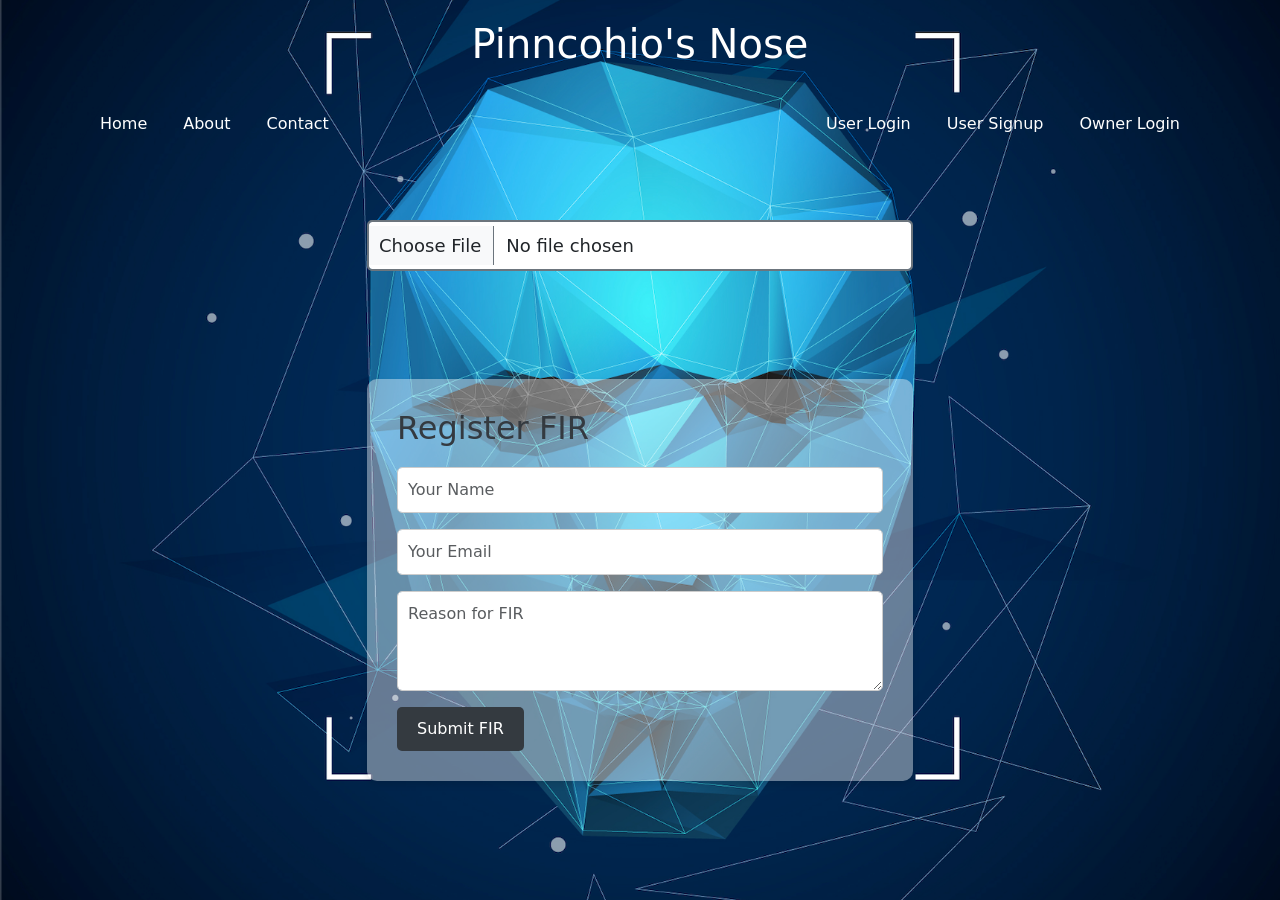
<file: Frontend/index.html>
<!DOCTYPE html>
<html lang="en">
  <head>
    <meta charset="UTF-8" />
    <meta name="viewport" content="width=device-width, initial-scale=1.0" />
    <title>Fake Image Detection</title>
    <link rel="stylesheet" href="index.css" />
    <link
      href="https://cdn.jsdelivr.net/npm/bootstrap@5.3.0-alpha1/dist/css/bootstrap.min.css"
      rel="stylesheet"
    />
  </head>
  <body>
    <header>
      <h1>Pinncohio's Nose</h1>
    </header>
    <nav class="navbar navbar-expand-lg navbar-dark bg-transparent">
      <div class="container">
        <div class="collapse navbar-collapse">
          <ul class="navbar-nav me-auto mb-2 mb-lg-0">
            <li class="nav-item">
              <a class="nav-link" href="index.html" style="color: white"
                >Home</a
              >
            </li>
            <li class="nav-item">
              <a class="nav-link" href="about.html" style="color: white"
                >About</a
              >
            </li>
            <li class="nav-item">
              <a class="nav-link" href="#" style="color: white">Contact</a>
            </li>
          </ul>
          <ul class="navbar-nav">
            <li class="nav-item">
              <a class="nav-link" href="login.html" style="color: white"
                >User Login</a
              >
            </li>
            <li class="nav-item">
              <a class="nav-link" href="user signup.html" style="color: white"
                >User Signup</a
              >
            </li>
            <li class="nav-item">
              <a class="nav-link" href="owner login.html" style="color: white"
                >Owner Login</a
              >
            </li>
          </ul>
        </div>
      </div>
    </nav>

    <div class="content-container">
      <div class="container mt-5">
        <div class="row justify-content-center">
          <div class="col-md-6">
            <input
              type="file"
              id="fileInput"
              class="form-control mb-3"
              accept="image/*"
            />
            <div id="output" class="text-center"></div>
          </div>
        </div>
      </div>

      <div class="container mt-5">
        <div class="row justify-content-center">
          <div class="col-md-6">
            <div id="firSection">
              <h2>Register FIR</h2>
              <form
                id="firForm"
                action="https://cybercrime.gov.in/Webform/FAQ.aspx">
                <div class="mb-3">
                  <input
                    type="text"
                    class="form-control"
                    id="name"
                    placeholder="Your Name"
                    required
                  />
                </div>
                <div class="mb-3">
                  <input
                    type="email"
                    class="form-control"
                    id="email"
                    placeholder="Your Email"
                    required
                  />
                </div>
                <div class="mb-3">
                  <textarea
                    class="form-control"
                    id="reason"
                    placeholder="Reason for FIR"
                    rows="3"
                    required
                  ></textarea>
                </div>
                <button type="submit" class="btn btn-primary">
                  Submit FIR
                </button>
              </form>
            </div>
          </div>
        </div>
      </div>
    </div>

    <script src="https://cdn.jsdelivr.net/npm/bootstrap@5.3.0-alpha1/dist/js/bootstrap.bundle.min.js"></script>
    <script>
      const fileInput = document.getElementById("fileInput");
      const outputDiv = document.getElementById("output");
      const firSection = document.getElementById("firSection");
      const firForm = document.getElementById("firForm");

      fileInput.addEventListener("change", (event) => {
        const file = event.target.files[0];
        const reader = new FileReader();

        reader.onload = (e) => {
          const img = new Image();
          img.src = e.target.result;
          img.onload = () => {
            const isFake = detectFakeImage(img);
            outputDiv.textContent = isFake
              ? "This image might be fake."
              : "This image seems real.";
          };
        };

        reader.readAsDataURL(file);
      });

      firForm.addEventListener("submit", (event) => {
        event.preventDefault();
        const name = document.getElementById("name").value;
        const email = document.getElementById("email").value;
        const reason = document.getElementById("reason").value;

        
        console.log("FIR Submitted:");
        console.log("Name:", name);
        console.log("Email:", email);
        console.log("Reason:", reason);

        
        alert("FIR submitted successfully.");
      });

      function detectFakeImage(image) {
        
        const minWidth = 50;
        const minHeight = 50;

        return image.width < minWidth || image.height < minHeight;
      }
    </script>
  </body>
</html>
</file>
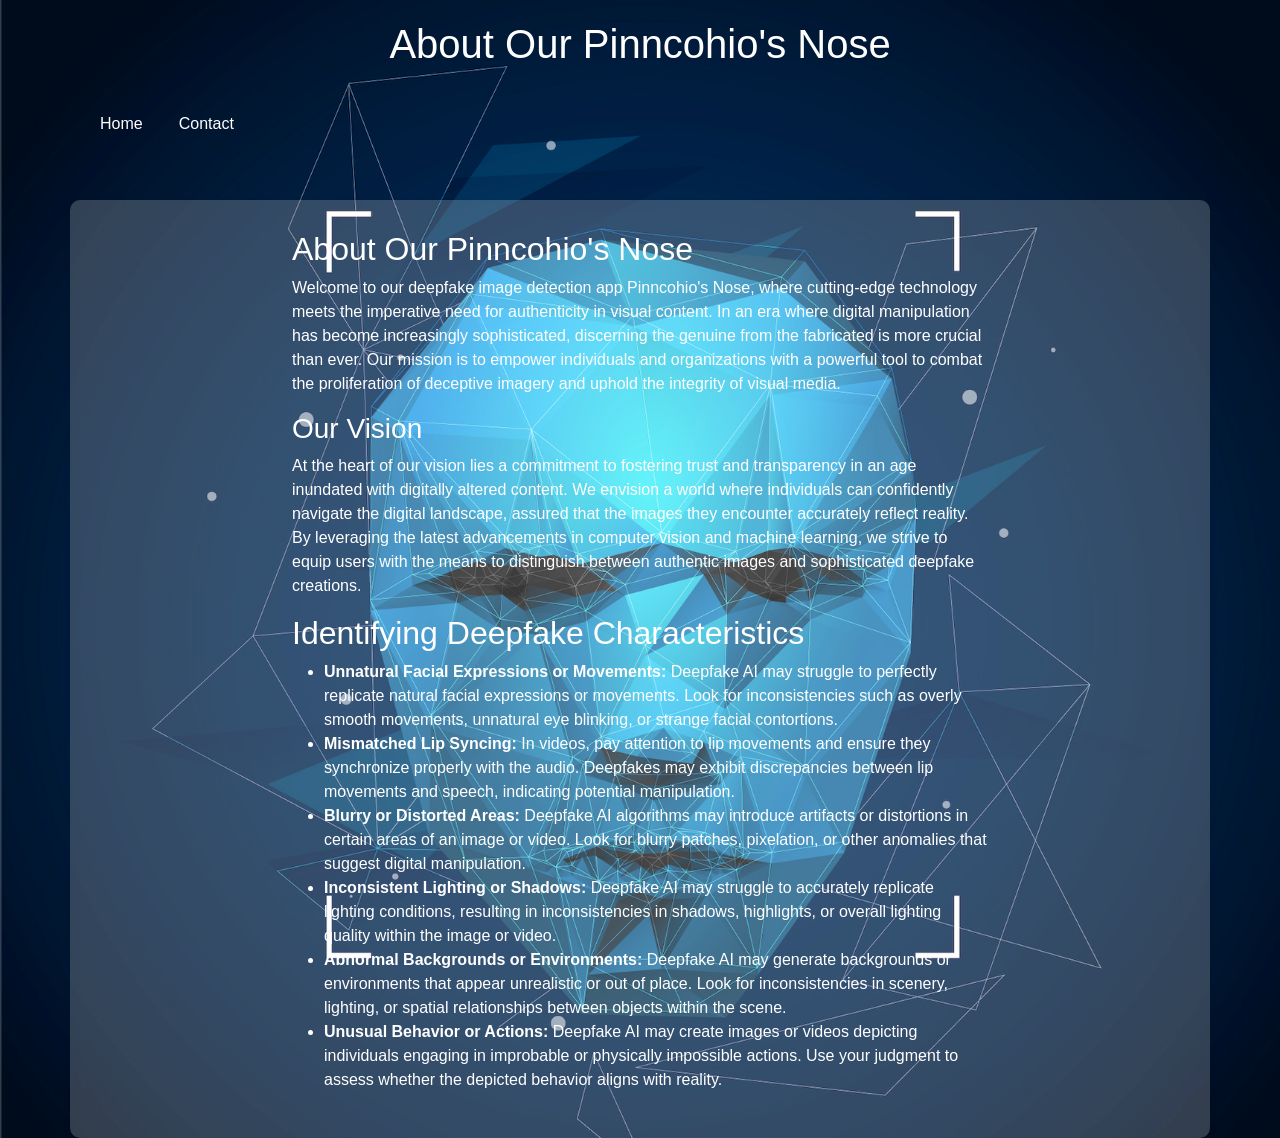
<file: Frontend/about.html>
<!DOCTYPE html>
<html lang="en">
<head>
  <meta charset="UTF-8">
  <meta name="viewport" content="width=device-width, initial-scale=1.0">
  <title>About Our Deepfake Image Detection App</title>
  <link href="https://cdn.jsdelivr.net/npm/bootstrap@5.3.0-alpha1/dist/css/bootstrap.min.css" rel="stylesheet">
  <style>
    body {
      font-family: 'Segoe UI', Tahoma, Geneva, Verdana, sans-serif;
      margin: 0;
      padding: 0;
      background-image: url("1.png"); 
      background-size: cover;
      background-position: center;
    }

    header {
      background-color: transparent; 
      color: #fff;
      padding: 20px 0;
      text-align: center;
      position: relative;
      z-index: 1;
    }

    nav {
      background-color: rgba(0,0,0,0.5); 
      color: #fff;
      padding: 10px 20px;
    }

    nav a {
      color: #fff;
      text-decoration: none;
      margin: 0 10px;
      transition: color 0.3s ease; 
      padding: 10px 20px; 
      border-radius: 5px; 
      border: 2px solid transparent; 
    }

    nav a:hover {
      color: #ffc107; 
      border-color: #ffc107; 
    }

    .content-container {
      position: relative;
      z-index: 0;
    }

    #container {
      display: flex;
      justify-content: center;
      align-items: center;
      min-height: 80vh;
      flex-direction: column;
    }

    #fileInput {
      margin-top: 20px;
      padding: 10px;
      font-size: 18px;
      border: 2px solid #6c757d;
      border-radius: 5px;
      background-color: #fff;
      cursor: pointer;
    }
    .row {

    background-color: rgba(255, 255, 255, 0.2);
    padding: 30px;
    /* width: 1000px; */
    border-radius: 10px;
    box-shadow: 0 4px 6px rgba(0, 0, 0, 0.1);
    margin-top: 40px;
    --bs-gutter-x: 1.5rem;
    --bs-gutter-y: 0;
    display: flex;
    flex-wrap: wrap;
    margin-top: calc(-1* var(--bs-gutter-y));
    margin-right: calc(-.5* var(--bs-gutter-x));
    margin-left: calc(-.5* var(--bs-gutter-x));
}
    #output {
      margin-top: 20px;
      font-size: 20px;
      color: #6c757d;
    }

    #firSection {
      background-color: rgba(255, 255, 255, 0.4); 
      padding: 30px;
      border-radius: 10px;
      box-shadow: 0 4px 6px rgba(0, 0, 0, 0.1);
      margin-top: 40px;
    }

    #firSection h2 {
      margin-bottom: 20px;
      color: #343a40;
    }

    #firForm input[type="text"],
    #firForm input[type="email"],
    #firForm textarea {
      width: 100%;
      margin-bottom: 15px;
      padding: 10px;
      font-size: 16px;
      border: 1px solid #ccc;
      border-radius: 5px;
    }

    #firForm textarea {
      height: 100px;
    }

    #firForm button {
      padding: 10px 20px;
      font-size: 16px;
      background-color: #343a40;
      color: #fff;
      border: none;
      border-radius: 5px;
      cursor: pointer;
    }

    #firForm button:hover {
      background-color: #212529;
    }
  </style>
</head>
<body>
  <header>
    <h1>About Our Pinncohio's Nose</h1>
  </header>

  <nav class="navbar navbar-expand-lg navbar-dark bg-transparent">
    <div class="container">
      <div class="collapse navbar-collapse">
        <ul class="navbar-nav me-auto mb-2 mb-lg-0">
          <li class="nav-item">
            <a class="nav-link" href="index.html" style="color: white;"">Home</a>
          </li>
          <li class="nav-item">
            <a class="nav-link" href="#" style="color: white;"">Contact</a>
          </li>
        </ul>
        <ul class="navbar-nav">
          <!-- <li class="nav-item">
            <a class="nav-link" href="login.html">User Login</a>
          </li>
          <li class="nav-item">
            <a class="nav-link" href="user_signup.html">User Signup</a>
          </li>
          <li class="nav-item">
            <a class="nav-link" href="owner_login.html">Owner Login</a>
          </li> -->
        </ul>
      </div>
    </div>
  </nav>

  <div class="content-container">

    <section class="container mt-5">
        <div class="row justify-content-center">
          <div class="col-md-8">
            <h2 style="color: white;">About Our Pinncohio's Nose</h2>
            <p style="color: white;">Welcome to our deepfake image detection app Pinncohio's Nose, where cutting-edge technology meets the imperative need for authenticity in visual content. In an era where digital manipulation has become increasingly sophisticated, discerning the genuine from the fabricated is more crucial than ever. Our mission is to empower individuals and organizations with a powerful tool to combat the proliferation of deceptive imagery and uphold the integrity of visual media.</p>
            <h3 style="color: white;">Our Vision</h3>
            <p style="color: white;">At the heart of our vision lies a commitment to fostering trust and transparency in an age inundated with digitally altered content. We envision a world where individuals can confidently navigate the digital landscape, assured that the images they encounter accurately reflect reality. By leveraging the latest advancements in computer vision and machine learning, we strive to equip users with the means to distinguish between authentic images and sophisticated deepfake creations.</p>
            <h2 style="color: white;">Identifying Deepfake Characteristics</h2>
            <ul>
                <li style="color: white;"><b>Unnatural Facial Expressions or Movements:</b> Deepfake AI may struggle to perfectly replicate natural facial expressions or movements. Look for inconsistencies such as overly smooth movements, unnatural eye blinking, or strange facial contortions.</li>
                <li style="color: white;"><b>Mismatched Lip Syncing:</b> In videos, pay attention to lip movements and ensure they synchronize properly with the audio. Deepfakes may exhibit discrepancies between lip movements and speech, indicating potential manipulation.</li>
                <li style="color: white;"><b>Blurry or Distorted Areas:</b> Deepfake AI algorithms may introduce artifacts or distortions in certain areas of an image or video. Look for blurry patches, pixelation, or other anomalies that suggest digital manipulation.</li>
                <li style="color: white;"><b>Inconsistent Lighting or Shadows:</b> Deepfake AI may struggle to accurately replicate lighting conditions, resulting in inconsistencies in shadows, highlights, or overall lighting quality within the image or video.</li>
                <li style="color: white;"><b>Abnormal Backgrounds or Environments:</b> Deepfake AI may generate backgrounds or environments that appear unrealistic or out of place. Look for inconsistencies in scenery, lighting, or spatial relationships between objects within the scene.</li>
                <li style="color: white;"><b>Unusual Behavior or Actions:</b> Deepfake AI may create images or videos depicting individuals engaging in improbable or physically impossible actions. Use your judgment to assess whether the depicted behavior aligns with reality.</li>
              </ul>
          </div>
        </div>
      </section>
    </div>

  <script src="https://cdn.jsdelivr.net/npm/bootstrap@5.3.0-alpha1/dist/js/bootstrap.bundle.min.js"></script>
  <script>
    const fileInput = document.getElementById('fileInput');
    const outputDiv = document.getElementById('output');
    const firSection = document.getElementById('firSection');
    const firForm = document.getElementById('firForm');

    fileInput.addEventListener('change', (event) => {
      const file = event.target.files[0];
      const reader = new FileReader();

      reader.onload = (e) => {
        const img = new Image();
        img.src = e.target.result;
        img.onload = () => {
          const isFake = detectFakeImage(img);
          outputDiv.textContent = isFake ? 'This image might be fake.' : 'This image seems real.';
        };
      };

      reader.readAsDataURL(file);
    });

    firForm.addEventListener('submit', (event) => {
      event.preventDefault();
      const name = document.getElementById('name').value;
      const email = document.getElementById('email').value;
      const reason = document.getElementById('reason').value;

      
      console.log('FIR Submitted:');
      console.log('Name:', name);
      console.log('Email:', email);
      console.log('Reason:', reason);

     
      alert('FIR submitted successfully.');
    });

    function detectFakeImage(image) {
      
      const minWidth = 50;
      const minHeight = 50;

      return image.width < minWidth || image.height < minHeight;
    }
  </script>
</body>
</html>
</file>
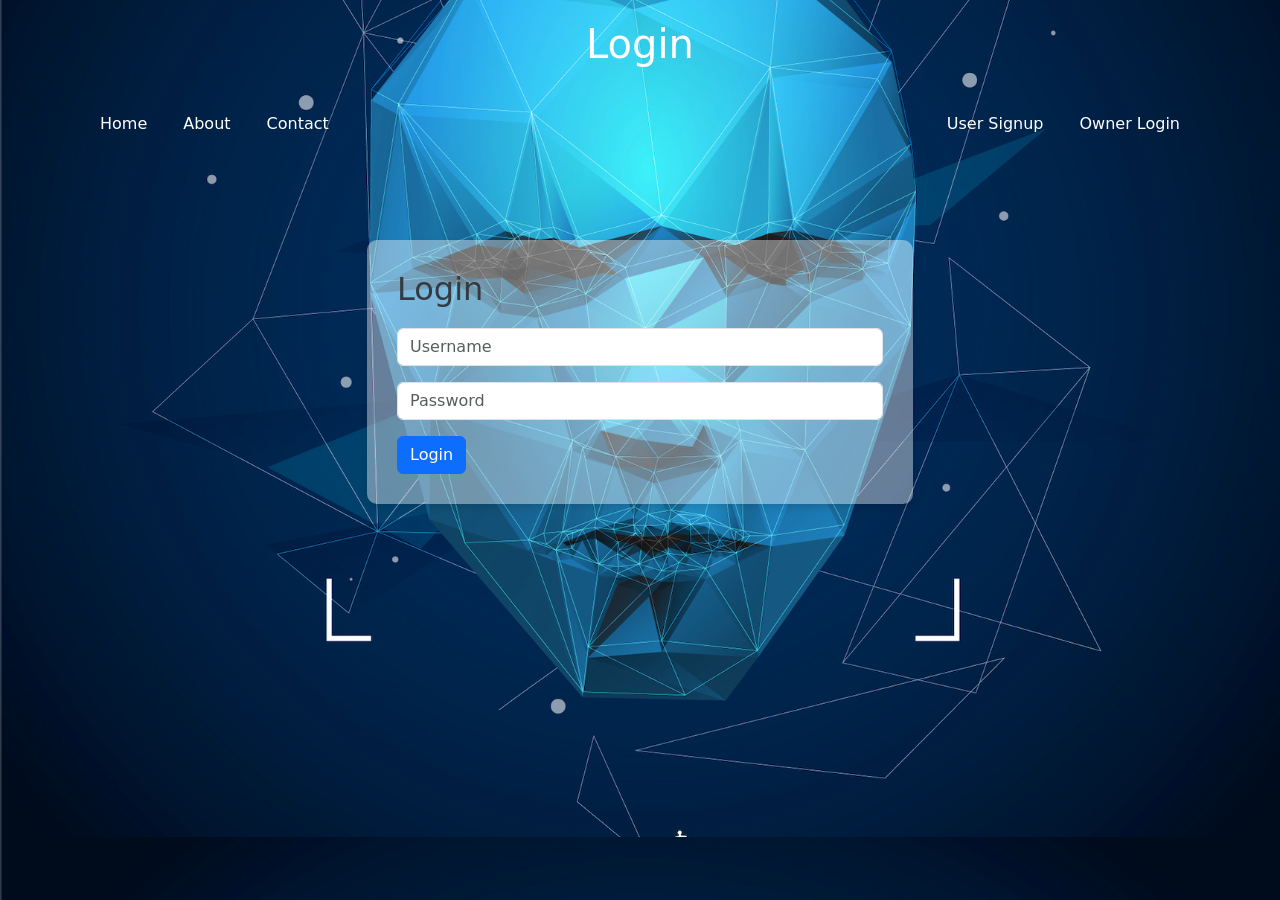
<file: Frontend/login.html>
<!DOCTYPE html>
<html lang="en">
<head>
    <meta charset="UTF-8">
    <meta name="viewport" content="width=device-width, initial-scale=1.0">
    <title>Login</title>
    <link rel="stylesheet" href="login.css">
    <link href="https://cdn.jsdelivr.net/npm/bootstrap@5.3.0-alpha1/dist/css/bootstrap.min.css" rel="stylesheet">
</head>
<body>
    <header>
        <h1>Login</h1>
    </header>

    <nav class="navbar navbar-expand-lg navbar-dark bg-transparent">
       
        <div class="container">
            <div class="collapse navbar-collapse">
                <ul class="navbar-nav me-auto mb-2 mb-lg-0">
                    <li class="nav-item">
                        <a class="nav-link" href="index.html" style="color: white;">Home</a>
                    </li>
                    <li class="nav-item">
                        <a class="nav-link" href="#" style="color: white;">About</a>
                    </li>
                    <li class="nav-item">
                        <a class="nav-link" href="#" style="color: white;">Contact</a>
                    </li>
                </ul>
                <ul class="navbar-nav">
                    <li class="nav-item">
                        <a class="nav-link" href="user signup.html" style="color: white;">User Signup</a>
                    </li>
                    <li class="nav-item">
                        <a class="nav-link" href="owner login.html" style="color: white;">Owner Login</a>
                    </li>

                </ul>
            </div>
        </div>
    </nav>

    <div class="content-container">
        <div class="container mt-5">
            <div class="row justify-content-center">
                <div class="col-md-6">
                    <div id="firSection">
                        <h2>Login</h2>
                        <form id="loginForm">
                            <div class="mb-3">
                                <input type="text" class="form-control" id="username" placeholder="Username" required>
                            </div>
                            <div class="mb-3">
                                <input type="password" class="form-control" id="password" placeholder="Password" required>
                            </div>
                            <button type="submit" class="btn btn-primary">Login</button>
                        </form>
                    </div>
                </div>
            </div>
        </div>
    </div>

    <script src="https://cdn.jsdelivr.net/npm/bootstrap@5.3.0-alpha1/dist/js/bootstrap.bundle.min.js"></script>
    <script>
        document.getElementById('loginForm').addEventListener('submit', function(event) {
            event.preventDefault();
            const username = document.getElementById('username').value;
            const password = document.getElementById('password').value;

            
            console.log('Username:', username);
            console.log('Password:', password);
        });
    </script>
</body>
</html>
</file>
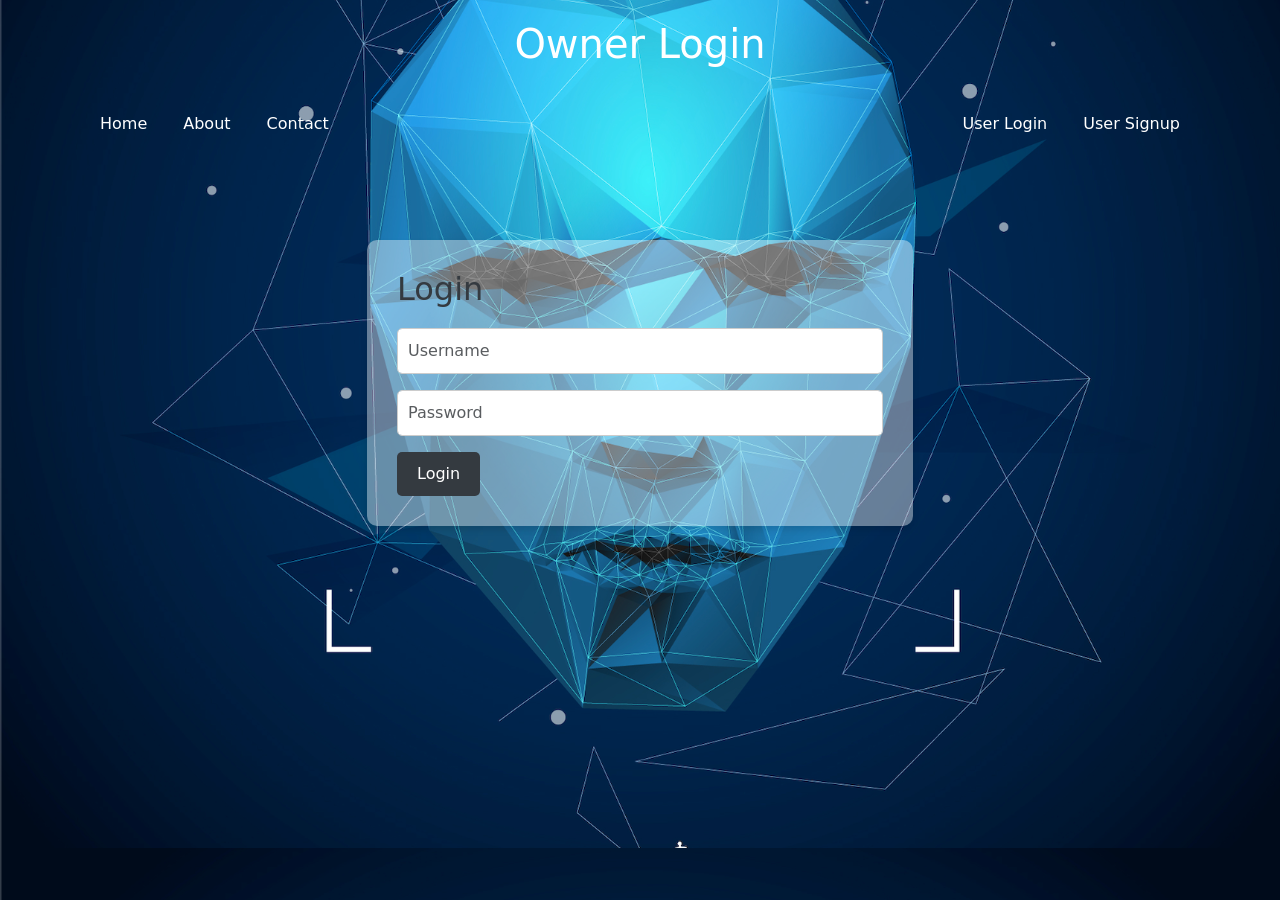
<file: Frontend/owner login.html>
<!DOCTYPE html>
<html lang="en">
<head>
    <meta charset="UTF-8">
    <meta name="viewport" content="width=device-width, initial-scale=1.0">
    <title>Owner Login</title>
    <link rel="stylesheet" href="ownwe login.css">
    <link href="https://cdn.jsdelivr.net/npm/bootstrap@5.3.0-alpha1/dist/css/bootstrap.min.css" rel="stylesheet">
</head>
<body>
    <header>
        <h1>Owner Login</h1>
    </header>

    <nav class="navbar navbar-expand-lg navbar-dark bg-transparent">
       
        <div class="container">
            <div class="collapse navbar-collapse">
                <ul class="navbar-nav me-auto mb-2 mb-lg-0">
                    <li class="nav-item">
                        <a class="nav-link" href="index.html" style="color: white;">Home</a>
                    </li>
                    <li class="nav-item">
                        <a class="nav-link" href="#" style="color: white;">About</a>
                    </li>
                    <li class="nav-item">
                        <a class="nav-link" href="#" style="color: white;">Contact</a>
                    </li>
                </ul>
                <ul class="navbar-nav">
                    <li class="nav-item">
                        <a class="nav-link" href="login.html" style="color: white;">User Login</a>
                    </li>
                    <li class="nav-item">
                        <a class="nav-link" href="user signup.html" style="color: white;">User Signup</a>
                    </li>
                </ul>
            </div>
        </div>
    </nav>

    <div class="content-container">
        <div class="container mt-5">
            <div class="row justify-content-center">
                <div class="col-md-6">
                    <div id="loginSection">
                        <h2>Login</h2>
                        <form id="loginForm">
                            <div class="mb-3">
                                <input type="text" class="form-control" id="username" placeholder="Username" required>
                            </div>
                            <div class="mb-3">
                                <input type="password" class="form-control" id="password" placeholder="Password" required>
                            </div>
                            <button type="submit" class="btn btn-primary">Login</button>
                        </form>
                    </div>
                </div>
            </div>
        </div>
    </div>

    <script src="https://cdn.jsdelivr.net/npm/bootstrap@5.3.0-alpha1/dist/js/bootstrap.bundle.min.js"></script>
    <script>
        document.getElementById('loginForm').addEventListener('submit', function(event) {
            event.preventDefault();
            const username = document.getElementById('username').value;
            const password = document.getElementById('password').value;

            
            console.log('Username:', username);
            console.log('Password:', password);
        });
    </script>
</body>
</html>
</file>
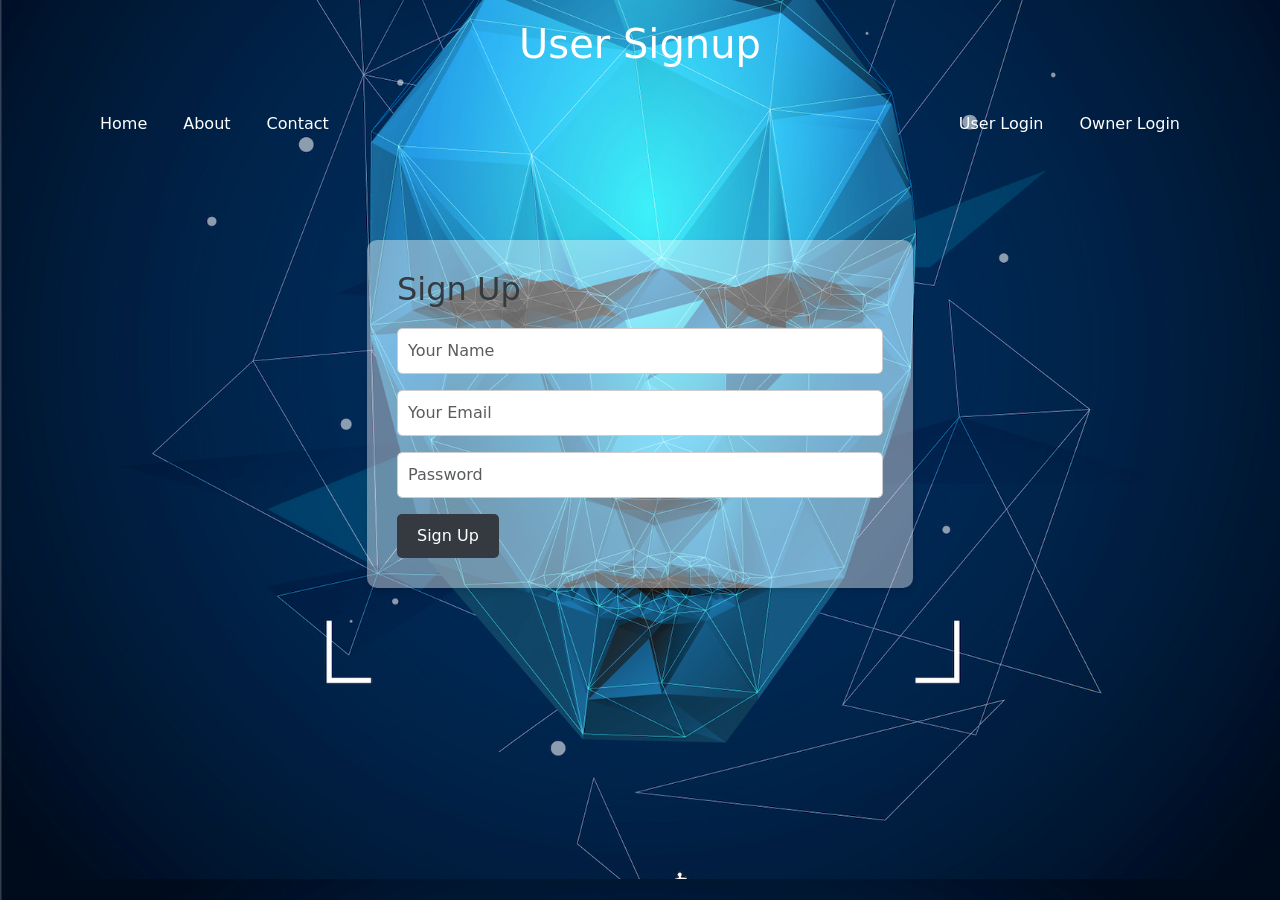
<file: Frontend/user signup.html>
<!DOCTYPE html>
<html lang="en">
<head>
    <meta charset="UTF-8">
    <meta name="viewport" content="width=device-width, initial-scale=1.0">
    <title>User Signup</title>
    <link rel="stylesheet" href="user signup.css">
    <link href="https://cdn.jsdelivr.net/npm/bootstrap@5.3.0-alpha1/dist/css/bootstrap.min.css" rel="stylesheet">
</head>
<body>
    <header>
        <h1>User Signup</h1>
    </header>

    <nav class="navbar navbar-expand-lg navbar-dark bg-transparent">
       
        <div class="container">
            <div class="collapse navbar-collapse">
                <ul class="navbar-nav me-auto mb-2 mb-lg-0">
                    <li class="nav-item">
                        <a class="nav-link" href="index.html" style="color: white;">Home</a>
                    </li>
                    <li class="nav-item">
                        <a class="nav-link" href="#" style="color: white;">About</a>
                    </li>
                    <li class="nav-item">
                        <a class="nav-link" href="#" style="color: white;">Contact</a>
                    </li>
                </ul>
                <ul class="navbar-nav">
                    <li class="nav-item">
                        <a class="nav-link" href="login.html" style="color: white;">User Login</a>
                    </li>
                    <li class="nav-item">
                        <a class="nav-link" href="owner login.html" style="color: white;">Owner Login</a>
                    </li>
                </ul>
            </div>
        </div>
    </nav>

    <div class="content-container">
        <div class="container mt-5">
            <div class="row justify-content-center">
                <div class="col-md-6">
                    <div id="signupSection">
                        <h2>Sign Up</h2>
                        <form id="signupForm">
                            <div class="mb-3">
                                <input type="text" class="form-control" id="name" placeholder="Your Name" required>
                            </div>
                            <div class="mb-3">
                                <input type="email" class="form-control" id="email" placeholder="Your Email" required>
                            </div>
                            <div class="mb-3">
                                <input type="password" class="form-control" id="password" placeholder="Password" required>
                            </div>
                            <button type="submit" class="btn btn-primary">Sign Up</button>
                        </form>
                    </div>
                </div>
            </div>
        </div>
    </div>

    <script src="https://cdn.jsdelivr.net/npm/bootstrap@5.3.0-alpha1/dist/js/bootstrap.bundle.min.js"></script>
    <script>
        document.getElementById('signupForm').addEventListener('submit', function(event) {
            event.preventDefault();
            const name = document.getElementById('name').value;
            const email = document.getElementById('email').value;
            const password = document.getElementById('password').value;

            
            console.log('Name:', name);
            console.log('Email:', email);
            console.log('Password:', password);
        });
    </script>
</body>
</html>
</file>
<file: Frontend/index.css>
body {
  font-family: "Segoe UI", Tahoma, Geneva, Verdana, sans-serif;
  margin: 0;
  padding: 0;
  background-image: url("1.png");
  background-size: cover;
  background-position: center;
}

header {
  background-color: transparent;
  color: #fff;
  padding: 20px 0;
  text-align: center;
  position: relative;
  z-index: 1;
}

nav {
  background-color: rgba(0, 0, 0, 0.5);
  color: #fff;
  padding: 10px 20px;
}

nav a {
  color: #fff;
  text-decoration: none;
  margin: 0 10px;
  transition: color 0.3s ease;
  padding: 10px 20px;
  border-radius: 5px;
  border: 2px solid transparent;
}

nav a:hover {
  color: #ffc107;
  border-color: #ffc107;
}

.content-container {
  position: relative;
  z-index: 0;
}

#container {
  display: flex;
  justify-content: center;
  align-items: center;
  min-height: 80vh;
  flex-direction: column;
}

#fileInput {
  margin-top: 20px;
  padding: 10px;
  font-size: 18px;
  border: 2px solid #6c757d;
  border-radius: 5px;
  background-color: #fff;
  cursor: pointer;
}

#output {
  margin-top: 20px;
  font-size: 20px;
  color: #6c757d;
}

#firSection {
  background-color: rgba(255, 255, 255, 0.4);
  padding: 30px;
  border-radius: 10px;
  box-shadow: 0 4px 6px rgba(0, 0, 0, 0.1);
  margin-top: 40px;
}

#firSection h2 {
  margin-bottom: 20px;
  color: #343a40;
}

#firForm input[type="text"],
#firForm input[type="email"],
#firForm textarea {
  width: 100%;
  margin-bottom: 15px;
  padding: 10px;
  font-size: 16px;
  border: 1px solid #ccc;
  border-radius: 5px;
}

#firForm textarea {
  height: 100px;
}

#firForm button {
  padding: 10px 20px;
  font-size: 16px;
  background-color: #343a40;
  color: #fff;
  border: none;
  border-radius: 5px;
  cursor: pointer;
}

#firForm button:hover {
  background-color: #212529;
}
</file>
<file: Frontend/login.css>
body {
    font-family: "Segoe UI", Tahoma, Geneva, Verdana, sans-serif;
    margin: 0;
    padding: 0;
    background-image: url("1.png"); 
    background-size: cover;
    background-position: center;
}

header {
    background-color: transparent; 
    color: #fff;
    padding: 20px 0;
    text-align: center;
    position: relative;
    z-index: 1;
}

nav {
    background-color: rgba(0, 0, 0, 0.5); 
    color: #fff;
    padding: 10px 20px;
}

nav a {
    color: #fff;
    text-decoration: none;
    margin: 0 10px;
    transition: color 0.3s ease; 
    padding: 10px 20px; 
    border-radius: 5px; 
    border: 2px solid transparent; 
}

nav a:hover {
    color: #ffc107; 
    border-color: #ffc107; 
}

.content-container {
    position: relative;
    z-index: 0;
}

#container {
    display: flex;
    justify-content: center;
    align-items: center;
    min-height: 80vh;
    flex-direction: column;
}

#fileInput {
    margin-top: 20px;
    padding: 10px;
    font-size: 18px;
    border: 2px solid #6c757d;
    border-radius: 5px;
    background-color: #fff;
    cursor: pointer;
}

#output {
    margin-top: 20px;
    font-size: 20px;
    color: #6c757d;
}

#firSection {
    background-color: rgba(255, 255, 255, 0.4);
    padding: 30px;
    border-radius: 10px;
    box-shadow: 0 4px 6px rgba(0, 0, 0, 0.1);
    margin-top: 40px;
}

#firSection h2 {
    margin-bottom: 20px;
    color: #343a40;
}

#firForm input[type="text"],
#firForm input[type="email"],
#firForm textarea {
    width: 100%;
    margin-bottom: 15px;
    padding: 10px;
    font-size: 16px;
    border: 1px solid #ccc;
    border-radius: 5px;
}

#firForm textarea {
    height: 100px;
}

#firForm button {
    padding: 10px 20px;
    font-size: 16px;
    background-color: #343a40;
    color: #fff;
    border: none;
    border-radius: 5px;
    cursor: pointer;
}

#firForm button:hover {
    background-color: #212529;
}
</file>
<file: Frontend/ownwe login.css>
body {
    font-family: "Segoe UI", Tahoma, Geneva, Verdana, sans-serif;
    margin: 0;
    padding: 0;
    background-image: url("1.png"); 
    background-size: cover;
    background-position: center;
}

header {
    background-color: transparent; 
    color: #fff;
    padding: 20px 0;
    text-align: center;
    position: relative;
    z-index: 1;
}

nav {
    background-color: rgba(0, 0, 0, 0.5); 
    color: #fff;
    padding: 10px 20px;
}

nav a {
    color: #fff;
    text-decoration: none;
    margin: 0 10px;
    transition: color 0.3s ease;
    padding: 10px 20px; 
    border-radius: 5px; 
    border: 2px solid transparent; 
}

nav a:hover {
    color: #ffc107; 
    border-color: #ffc107; 
}

.content-container {
    position: relative;
    z-index: 0;
}

#container {
    display: flex;
    justify-content: center;
    align-items: center;
    min-height: 80vh;
    flex-direction: column;
}

#loginSection {
    background-color: rgba(255, 255, 255, 0.4); 
    padding: 30px;
    border-radius: 10px;
    box-shadow: 0 4px 6px rgba(0, 0, 0, 0.1);
    margin-top: 40px;
}

#loginSection h2 {
    margin-bottom: 20px;
    color: #343a40;
}

#loginForm input[type="text"],
#loginForm input[type="password"] {
    width: 100%;
    margin-bottom: 15px;
    padding: 10px;
    font-size: 16px;
    border: 1px solid #ccc;
    border-radius: 5px;
}

#loginForm button {
    padding: 10px 20px;
    font-size: 16px;
    background-color: #343a40;
    color: #fff;
    border: none;
    border-radius: 5px;
    cursor: pointer;
}

#loginForm button:hover {
    background-color: #212529;
}
</file>
<file: Frontend/user signup.css>
body {
    font-family: "Segoe UI", Tahoma, Geneva, Verdana, sans-serif;
    margin: 0;
    padding: 0;
    background-image: url("1.png"); 
    background-size: cover;
    background-position: center;
}

header {
    background-color: transparent; 
    color: #fff;
    padding: 20px 0;
    text-align: center;
    position: relative;
    z-index: 1;
}

nav {
    background-color: rgba(0, 0, 0, 0.5); 
    color: #fff;
    padding: 10px 20px;
}

nav a {
    color: #fff;
    text-decoration: none;
    margin: 0 10px;
    transition: color 0.3s ease; 
    padding: 10px 20px;
    border-radius: 5px; 
    border: 2px solid transparent; 
}

nav a:hover {
    color: #ffc107; 
    border-color: #ffc107; 
}

.content-container {
    position: relative;
    z-index: 0;
}

#container {
    display: flex;
    justify-content: center;
    align-items: center;
    min-height: 80vh;
    flex-direction: column;
}

#signupSection {
    background-color: rgba(255, 255, 255, 0.4); 
    padding: 30px;
    border-radius: 10px;
    box-shadow: 0 4px 6px rgba(0, 0, 0, 0.1);
    margin-top: 40px;
}

#signupSection h2 {
    margin-bottom: 20px;
    color: #343a40;
}

#signupForm input[type="text"],
#signupForm input[type="email"],
#signupForm input[type="password"] {
    width: 100%;
    margin-bottom: 15px;
    padding: 10px;
    font-size: 16px;
    border: 1px solid #ccc;
    border-radius: 5px;
}

#signupForm button {
    padding: 10px 20px;
    font-size: 16px;
    background-color: #343a40;
    color: #fff;
    border: none;
    border-radius: 5px;
    cursor: pointer;
}

#signupForm button:hover {
    background-color: #212529;
}
</file>
